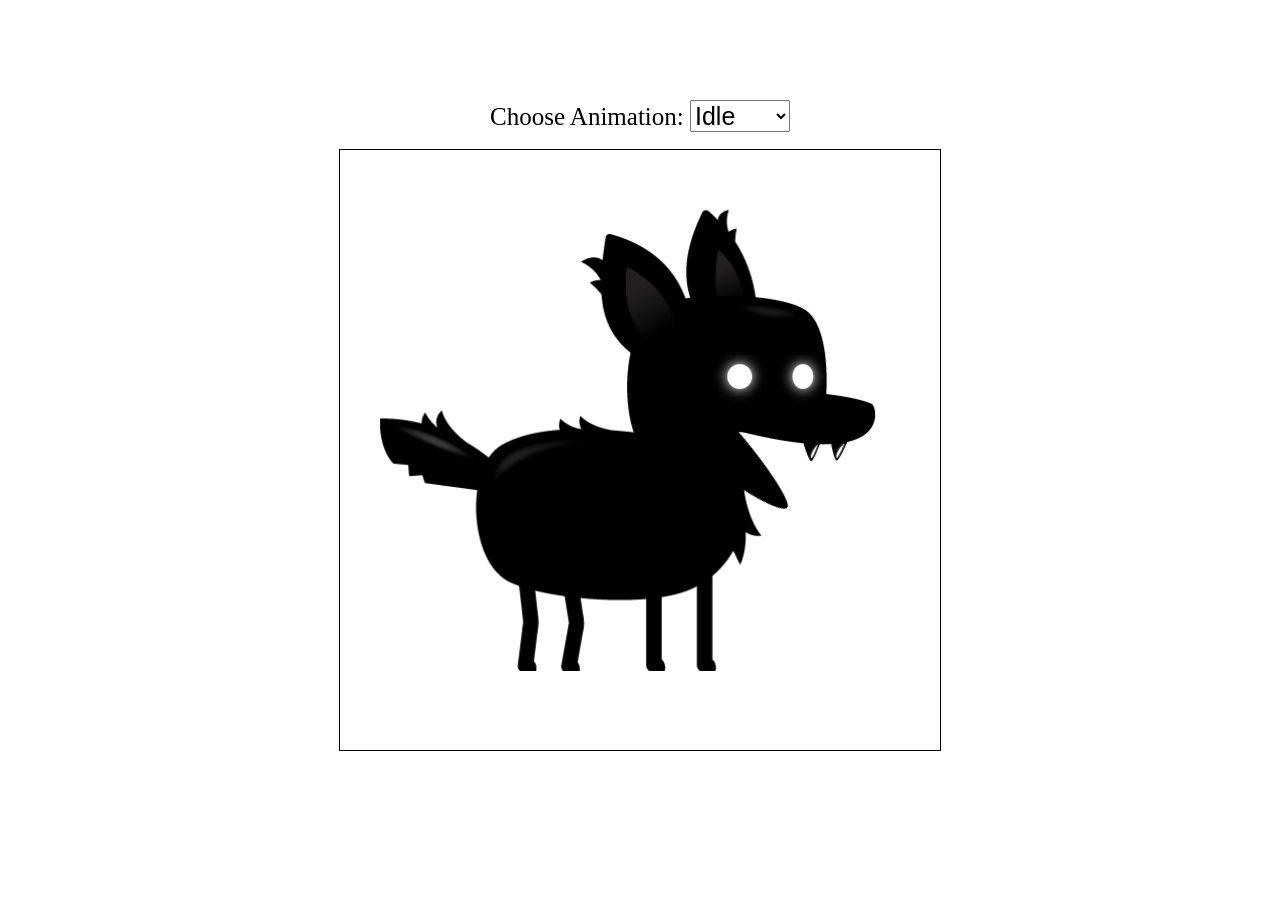
<file: Project_1_Sprite_Animation_W_Vanilla_JS/index.html>
<!DOCTYPE html>
<html lang="en">
  <head>
    <meta charset="UTF-8" />
    <meta http-equiv="X-UA-Compatible" content="IE=edge" />
    <meta name="viewport" content="width=device-width, initial-scale=1.0" />
    <title>Sprite Animations</title>
    <link rel="stylesheet" href="style.css" />
  </head>
  <body>
    <canvas id="canvas1"></canvas>
    <div class="controls">
      <label for="animations">Choose Animation:</label>
      <select id="animations" name="animations">
        <option value="idle">Idle</option>
        <option value="jump">Jump</option>
        <option value="fall">Fall</option>
        <option value="run">Run</option>
        <option value="dizzy">Dizzy</option>
        <option value="sit">Sit</option>
        <option value="roll">Roll</option>
        <option value="bite">Bite</option>
        <option value="ko">KO</option>
        <option value="getHit">Get Hit</option>
      </select>
    </div>

    <script src="script.js"></script>
  </body>
</html>
</file>
<file: Project_1_Sprite_Animation_W_Vanilla_JS/style.css>
#canvas1 {
  border: 1px solid black;
  position: absolute;
  top: 50%;
  left: 50%;
  transform: translate(-50%, -50%);
  width: 600px;
  height: 600px;
}

.controls {
  position: absolute;
  z-index: 10;
  top: 100px;
  left: 50%;
  transform: translateX(-50%);
}

.controls,
select,
option {
  font-size: 25px;
}
</file>
